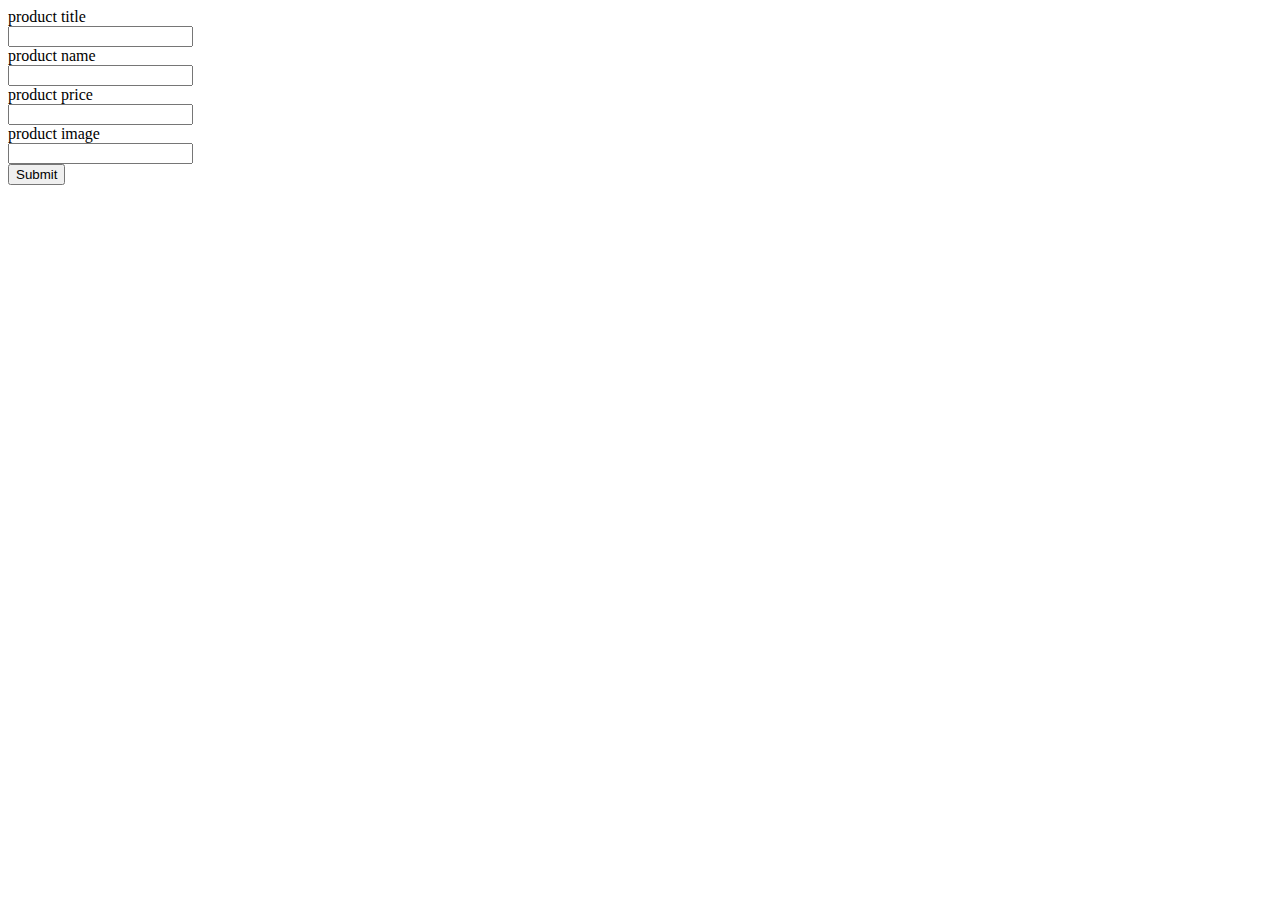
<file: swiggy/addproduct.html>
<!DOCTYPE html>
<html lang="en">
<head>
    <meta charset="UTF-8">
    <meta http-equiv="X-UA-Compatible" content="IE=edge">
    <meta name="viewport" content="width=device-width, initial-scale=1.0">
    <title>addproduct</title>
</head>
<body>
    <form onsubmit="addproduct(event)">
        <label>product title</label></br>   
        <input type="text" id="ptitle" /></br>
        <label> product name</label></br>
        <input type="text" id="pname" /></br>
        <label> product price</label></br>
        <input type="number" id="pprice" /></br>
        <label> product image</label></br>
        <input type="text" id="pimage"/></br>
        <input type="submit"/>
    </form>

    <script>
        function addproduct(event){
            event.preventDefault();
            // alert("product adding....");
            var pname = document.getElementById("pname").value;
            var ptitle = document.getElementById("ptitle").value;
            var pprice = document.getElementById("pprice").value;
            var pimage = document.getElementById("pimage").value;

            var product = {pname, ptitle, pprice, pimage};

            var ls = JSON.parse(localStorage.getItem("spractice_product")) || [];

            ls.push(product);
        
            localStorage.setItem("spractice_product", JSON.stringify(ls));

            alert("product added successfully");
            window.location.href = `./home.html`;
            var pname = document.getElementById("pname").value ="";
            var ptitle = document.getElementById("ptitle").value ="";
            var pprice = document.getElementById("pprice").value = "";
            var pimage = document.getElementById("pimage").value = "";
        }
    </script>
</body>
</html>
</file>
